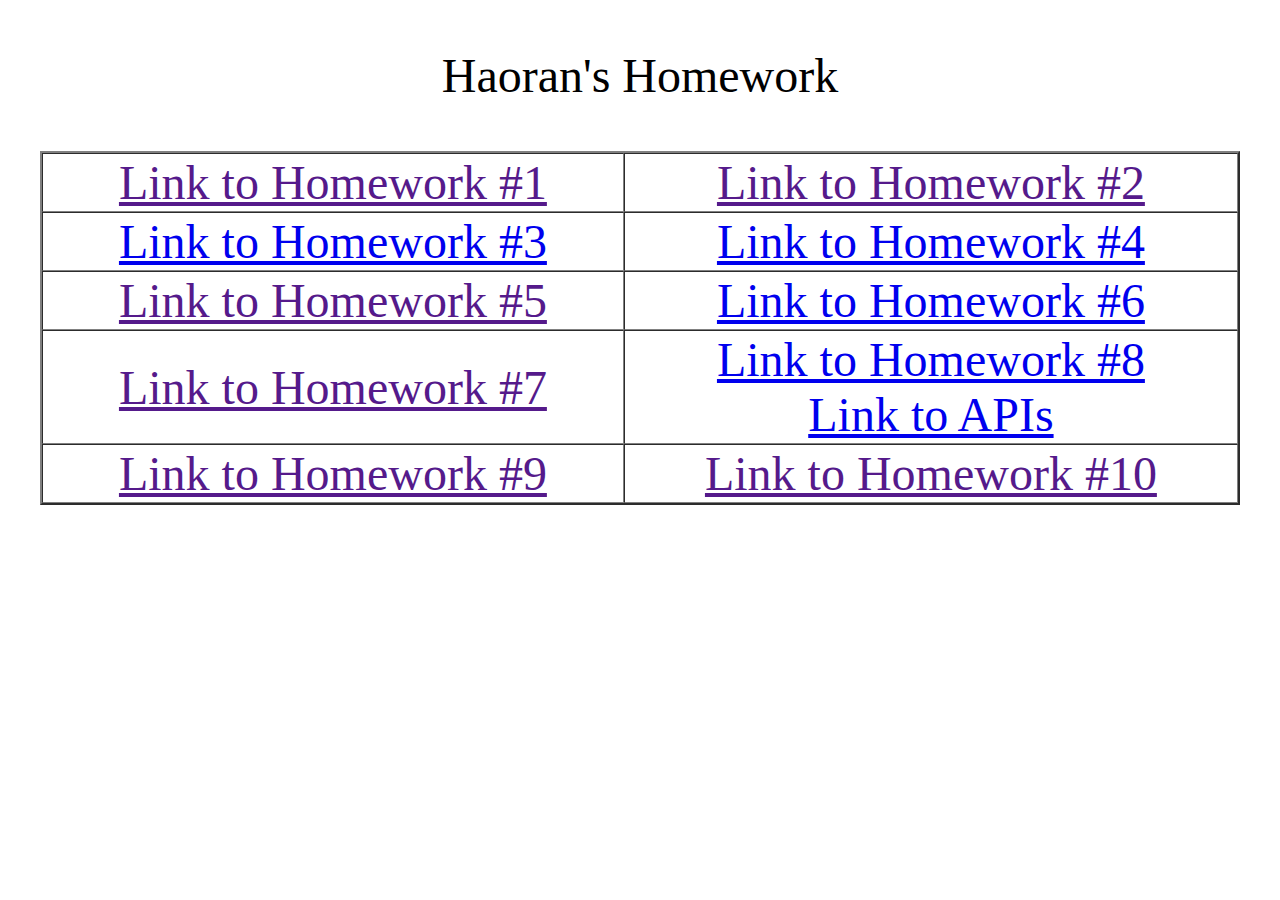
<file: html.html>
<!DOCTYPE html>
<html>
<Head>
	<title>Haoran's Homework</title>
	<style>
     td {text-align:center}
  	</style>
</head>
<body>
	<font size="8px">
	<p align="center">Haoran's Homework</p>
	<table width="1200px" align="center" text-align="center" border="2px" cellspacing="0">
    <tr>
        <td><a href="">Link to Homework #1</a></td>
        <td><a href="">Link to Homework #2</a></td>
    </tr>
    <tr>
        <td><a href="HW3/mysite.html">Link to Homework #3</a></td>
        <td><a href="HW4/index.html">Link to Homework #4</a></td>
    </tr>
    <tr>
        <td><a href="">Link to Homework #5</a></td>
        <td><a href="http://cs-server.usc.edu:16123/index.php">Link to Homework #6</a></td>
    </tr>
    <tr>
        <td><a href="">Link to Homework #7</a></td>
        <td><a href="HW8/index.html">Link to Homework #8</a><br>
            <a href="HW8/api.html" target="_blank">Link to APIs</a>
        </td>
    </tr>
    <tr>
        <td><a href="">Link to Homework #9</a></td>
        <td><a href="">Link to Homework #10</a></td>
    </tr>
</table>
</font>
</body>	
</html>
</file>
